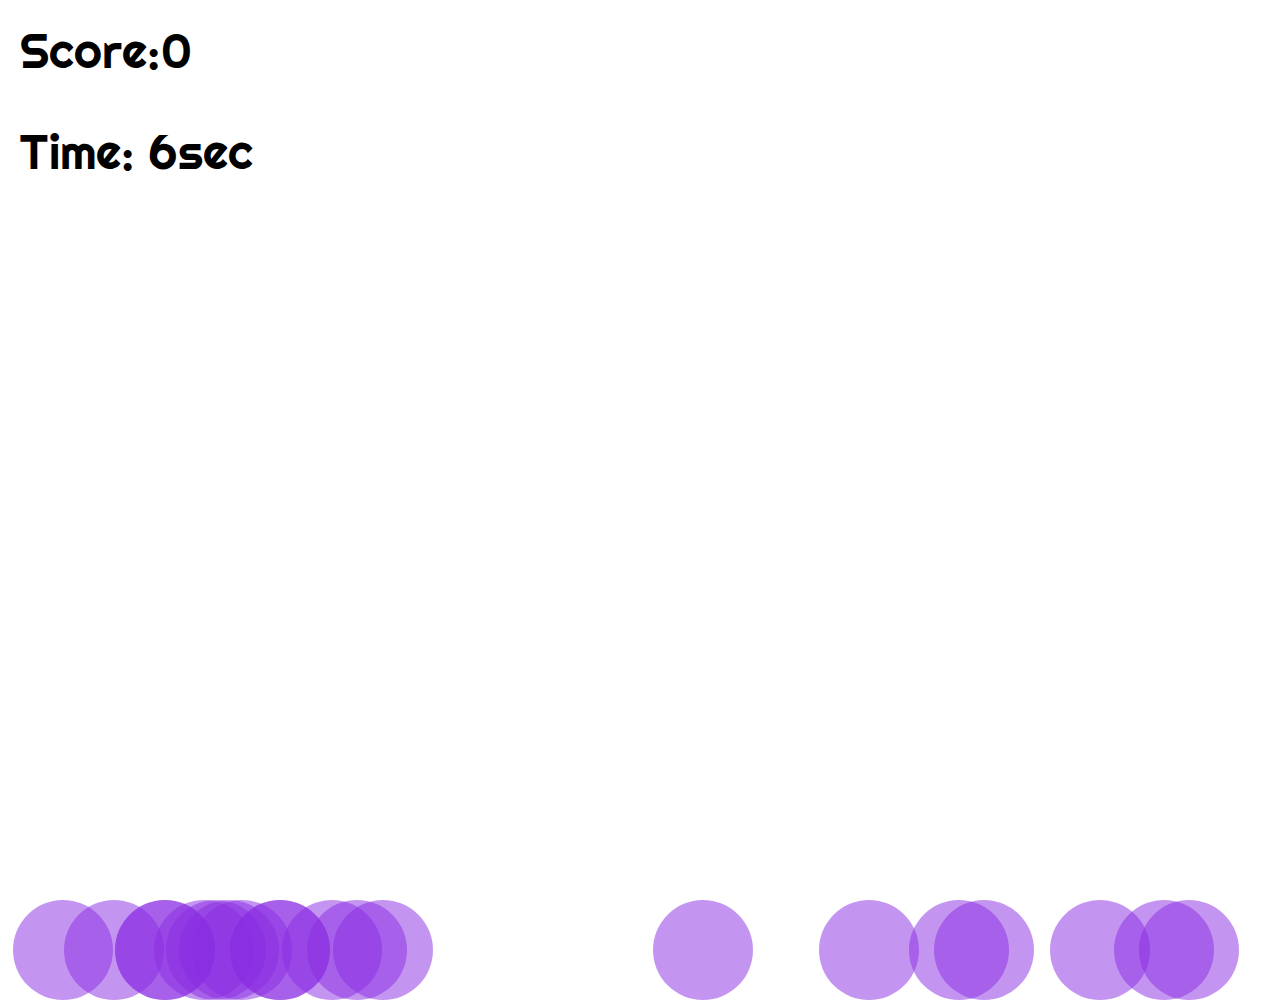
<file: game.html>
<!DOCTYPE html>
<html lang="en">
  <head>
    <meta charset="UTF-8" />
    <meta name="viewport" content="width=device-width, initial-scale=1.0" />
    <title>Bubble Boom</title>
    <link rel="stylesheet" href="style.css" />
    <link rel="stylesheet" href="game.css" />
  </head>

  <body>
    <div class="background" id="bubbles-container">
      <div id="score-box"><span>Score:</span><span id="score">0</span></div>
      <div id="timer-box">
        <span>Time:</span> <span id="timer">6</span><span>sec</span>
      </div>
    </div>
    <div class="background flex-centered" id="game-over">
      <div class="modal flexcentered" id="game-over-modal">
        <h2>Game Over</h2>
        <p>You have scored <span id="final-icon-score">0</span> points.</p>
        <div class="button instructions-button" id="play-again">Play Again</div>
      </div>
    </div>
    <script src="./game.js"></script>
  </body>
</html>
</file>
<file: style.css>
@import url('https://fonts.googleapis.com/css2?family=Righteous&display=swap');

* {
    margin: 0;
    padding: 0;
    box-sizing: border-box;
}

body {
    font-family: 'Righteous', cursive;


}

.flex-centered {
    display: flex;
    justify-content: center;
    align-items: center;
}

.background {
    background-image: url("https://res.cloudinary.com/dkd5jyhic/image/upload/v1595679882/background_c1ht58.svg");
    width: 100vw;
    height: 100vh;
    background-size: cover;

}

#game-buttons {
    flex-direction: column;
}

#name-image {
    width: 80%;
    height: auto;
}

.button {
    border-radius: 4px;
    cursor: pointer;
    padding: 10px 15px;
    text-align: center;
    margin: 10px auto;
}

#play-now {
    background-color: #bb6bb9;
    color: white;
}

.instructions-button {
    background-color: #ffdc4b;
}

#instructions {
    flex-direction: column;
    border-radius: 10px;
    background-color: #bb6bb9;
    max-width: 450px;
    margin: 0px 10px;
    color: white;
    text-align: center;
    display: none;
}

#instructions * {
    margin: 20px;
}
</file>
<file: game.css>
#score-box,
#timer-box {
    padding: 20px;
    font-size: 3em;
    z-index: 1;
}

.bubble {
    position: absolute;
    bottom: -100px;
    border-radius: 50%;
    opacity: 0.5;
    animation: flying 5s infinite ease-in;
    background-color: blueviolet;
    z-index: 2;
    width: 100px;
    height: 100px;
}

#game-over {
    display: none;
}

#game-over-modal {
    flex-direction: column;
    background-color: #bb6bd9;
    border-radius: 10px;
    max-width: 450px;
    text-align: center;
    margin: 0px 10px;
    color: white;

}

#game-over-modal * {
    margin: 20px;
}

@keyframes flying {
    0% {
        bottom: -100px;
        transform: translateX(0);
    }

    50% {
        transform: translateX(100px);

    }

    100% {
        bottom: 1080px;
        transform: translateX(-200px);
    }
}
</file>
